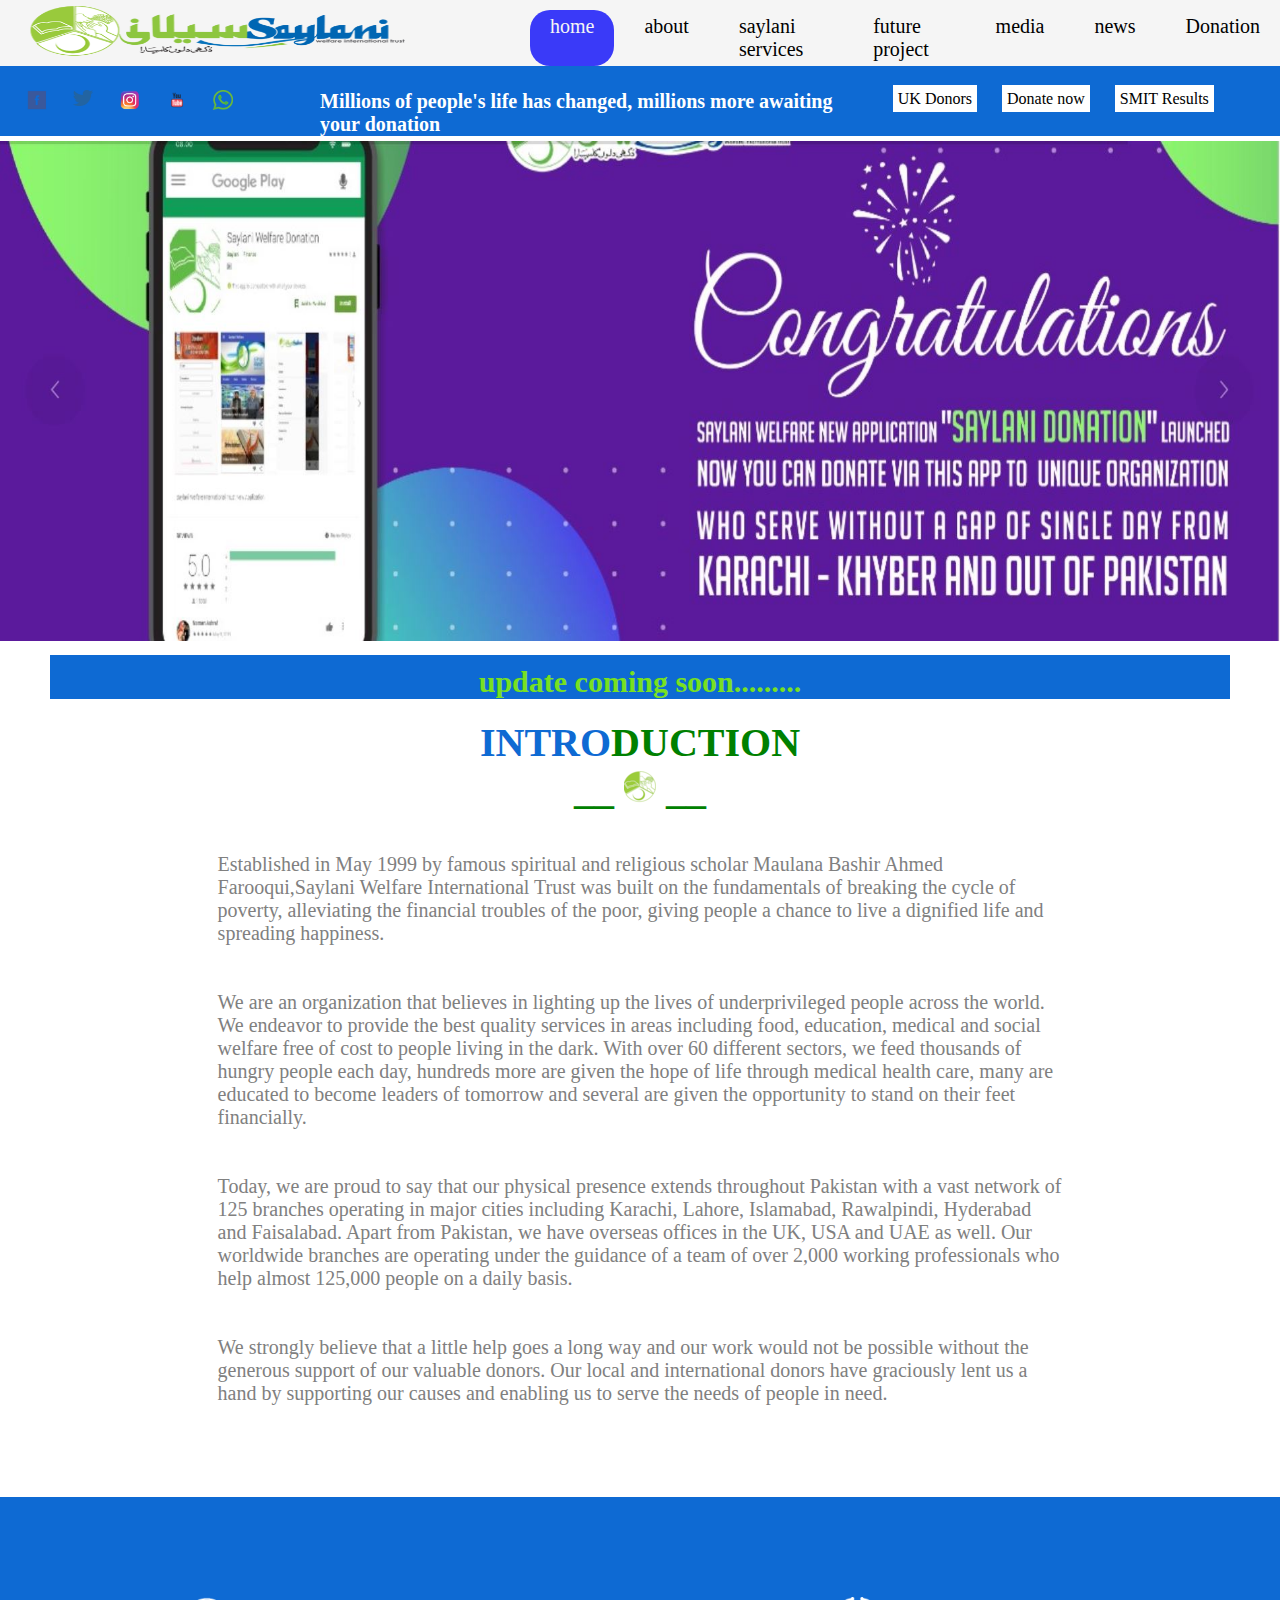
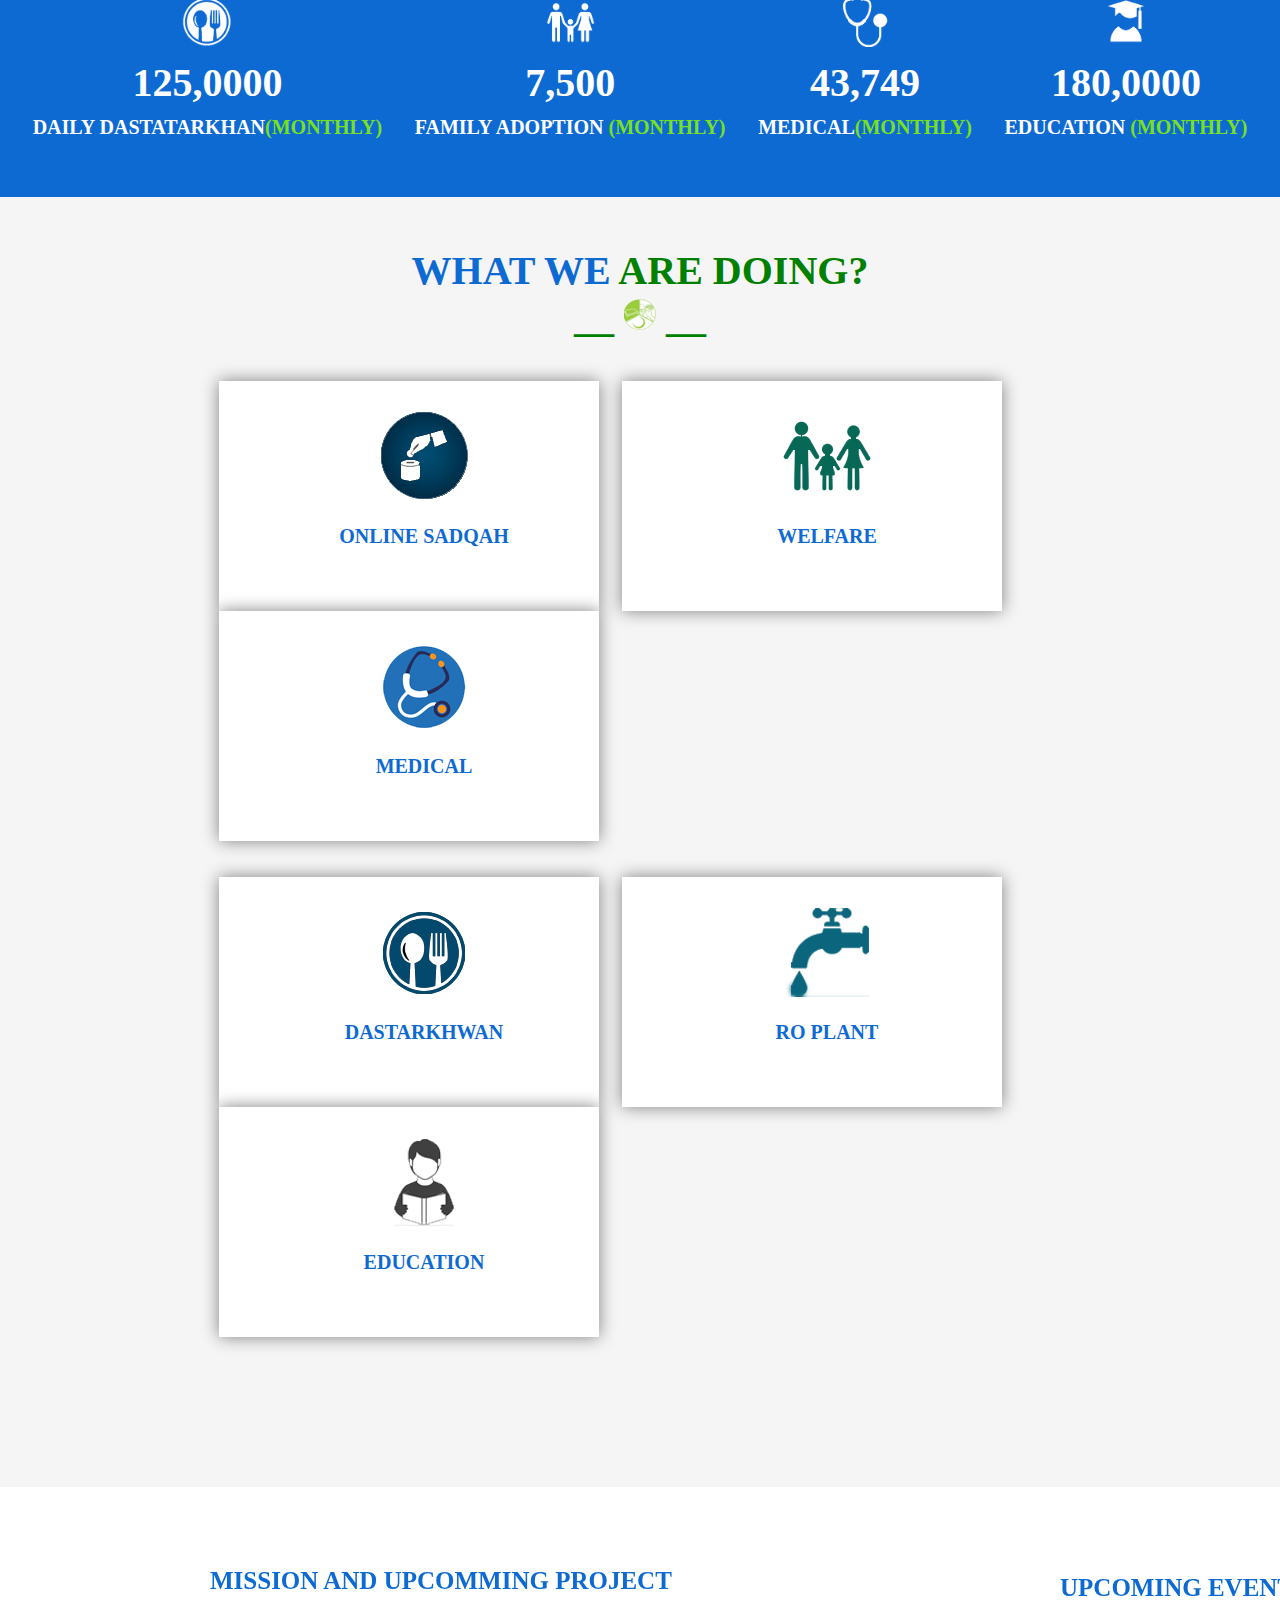
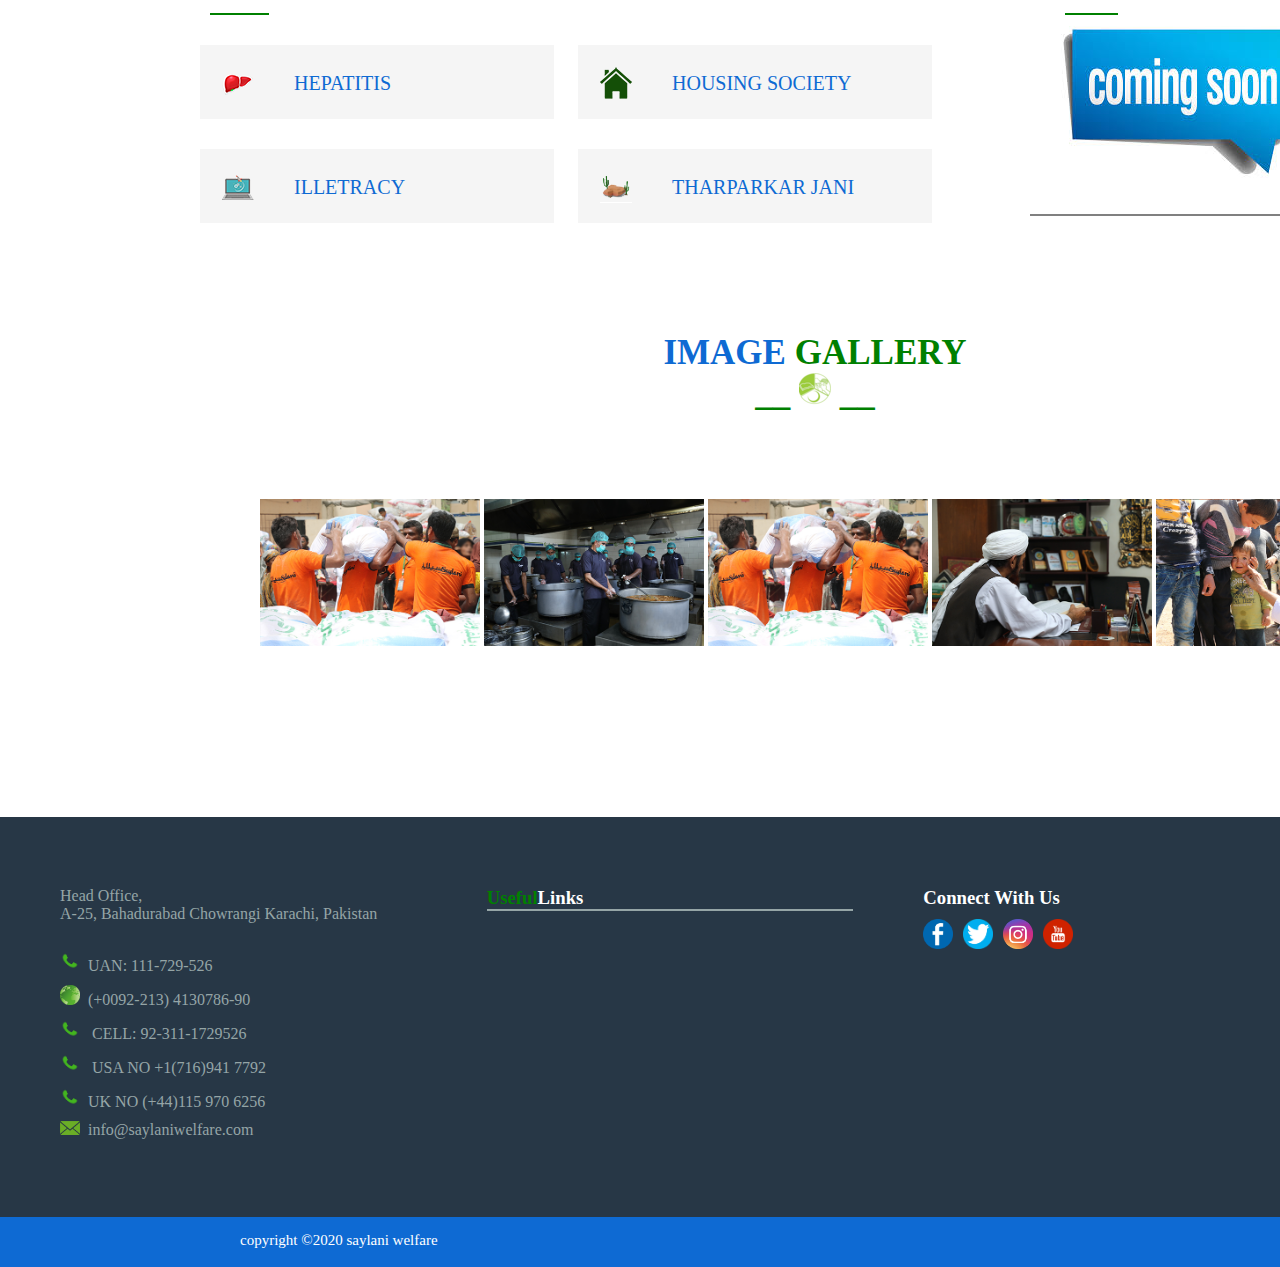
<file: index.html>
<!DOCTYPE html>
<html lang="en">
<head>
    <meta charset="UTF-8">
    <meta name="viewport" content="width=device-width, initial-scale=1.0">
    <title>Document</title>
    <link  href="style.css"  rel="stylesheet">
</head>
<body>
    <!-- fixed nav bar -->
    <header id="flex">
        <div class="hp">
          <img src="Saylani-logo.png" width="400px"
          height="60px">
        </div>
        <div  class="hi">
          <ul>
            <li class="pag"> home</li> 
                
                
            <li class="page">about</li>
              <li class="page">saylani services</li> 
               <li class="page"> future project</li>
                 <li class="page">media</li>
                 <li class="page">news</li>
                 <li class="page">Donation</li>
          </ul>
        </div>
    </header>
    
    
        <!-- nav bar 2 -->

    <nav id="position-styling">
       
        <ul>
            <div id="main-icons"> 
       <li class="space"> <a href="https://www.facebook.com/pg/saylaniwelfare">
        <img src="icons/facebook-icon.png" width="20px" alt="facebook"></a></li>
       <li class="space"><a href="https://twitter.com/OfficialSwit">
        <img src= "icons/download.png" width="20px" alt="twitter"></a> </li>    
        <li class="space" ><a href="https://www.instagram.com/saylaniwelfare/">
            <img src="icons/instagram.jpg" width="20px" alt="instagram"></a></li>
        <li class="space" ><a href="https://www.youtube.com/c/SaylaniWelfareTrustOfficialPage">
            <img src="icons/youtube.png" width="20px" alt="youtube"></a></li>
        <li  class="space"> <a href="https://wa.me/923331201585"><img src="icons/whatsapp.jpg" width="20px" height="20px" alt="whatsapp"></a>
        </ul>    
   
    </div> 
     

    <h4 class="main-writeup">Millions of people's life has changed, millions more awaiting your donation</h4>

    <div class="head-buttons">
        <ul>     
            <li> <a href="#" class="hbstyle"> UK Donors</a></li> 
            <li>  <a href="#" class="hbstyle">Donate now</a></li> 
            <li> <a href="#" class="hbstyle">SMIT Results</a></li> 
          </ul> 
    </div>

            
    </nav> 



<img src="ha.jpg" width="100%" height="500px" style="margin-right: 10px; margin-top: 5px;" >

<!-- slide -->
<Div id="after-image">

 <h1 class="text-lgreen">update coming soon......... </h1>
</Div>

<!-- introduction section -->

<div id="just">

    <div class="box-1">   
        <h1 class="text-blue">INTRO<span class="text-green">DUCTION </span> <br>
            <span class="text-green">__</span> 
            <img src="favicon.png"> <span class="text-green">__ </span>
        
        </h1>
        
    </div>
<div class="paragraps">
    <p>
    Established in May 1999 by famous spiritual and religious scholar Maulana Bashir Ahmed Farooqui,Saylani Welfare International Trust was built on the fundamentals of breaking the cycle of poverty,
    alleviating the financial troubles of the poor, giving people a chance to live a dignified life and spreading happiness.</p>
    <br>  
    <br>
    
    <p>
    We are an organization that believes in lighting up the lives of underprivileged people across the world.
     We endeavor to provide the best quality services in areas including food, education, medical and social welfare free of cost to people living in the dark.
      With over 60 different sectors, we feed thousands of hungry people each day, hundreds more are given the hope of life through medical health care,
       many are educated to become leaders of tomorrow and several are given the opportunity to stand on their feet financially.</p>
        <br>
        <br>
  <p> 
    Today, we are proud to say that our physical presence extends throughout Pakistan with a vast network of 125 branches operating in major cities including Karachi, Lahore, Islamabad, Rawalpindi, Hyderabad and Faisalabad.
     Apart from Pakistan, we have overseas offices in the UK, USA and UAE as well.
      Our worldwide branches are operating under the guidance of a team of over 2,000 working professionals who help almost 125,000 people on a daily basis.</p> 
   <br>
   <br>
      <p>
    We strongly believe that a little help goes a long way and our work would not be possible without the generous support of our valuable donors. 
    Our local and international donors have graciously lent us a hand by supporting our causes and enabling us to serve the needs of people in need.</p> 
    <br>
    <br>
    <br>
    <br>
</div>

</div>
<!-- middle blue bar -->
<div id="middle-blue-bar-with-numbers">
      
    <div>

        <span><img src="spoon.png" width="50px">
        <h1>125,0000</h1>
        <h2>DAILY DASTATARKHAN<span class="text-lgreen">(MONTHLY)</span></h2></span>
        <span><img src="family.png" width="50px">
            <h1>7,500</h1>
            <h2>FAMILY ADOPTION <span class="text-lgreen">(MONTHLY)</span></h2></span>

            <span><img src="medical-icon-png.png" width="50px">
                <h1>43,749</h1>
                <h2>MEDICAL<span class="text-lgreen">(MONTHLY)</span></h2></span>

            <span><img src="education-png-icon-3.png" width="50px">
                <h1>180,0000</h1>
                <h2>EDUCATION <span class="text-lgreen">(MONTHLY)</span></h2></span>
                
            </div>   
    </div>
                <!--what we are doing section  -->
<div id=opening>
        
    <div class="box-1">   
        <h1 class="text-blue">WHAT WE <span class="text-green"> ARE  DOING? </span> <br>
            <span class="text-green">__</span> 
            <img src="favicon.png"> <span class="text-green">__ </span>
        
        </h1>
        
    </div>
      
      <!-- what we are doning first 3  inline boxes  -->
    <div id="first">

    <div class="start">
        <img src="./what we are doing/onlinesadqah.png">
        <h1>ONLINE SADQAH</h1>
                        </div>

    <div class="start">
        <img src="./what we are doing/welfare.png">
        <h1>WELFARE</h1>
                      </div>
    <div class="start">
        <img src="./what we are doing/medical.png">
        <h1>MEDICAL</h1>
                    </div>

</div>
    <!------------------- -->
    <br>
    <br> 
    <!------------------- -->
      <!-- what we are doning last 3  inline boxes  -->
    <div id=last>

    <div class="start-continue">
        <img src="./what we are doing/Dastarkhwan.png">
        <h1>DASTARKHWAN</h1>
                         </div>

    
    <div class="start-continue">
        <img src="./what we are doing/ROPLANT.png">
        <h1>RO PLANT</h1>
                         </div>
    
    <div class="start-continue">
        <img src="./what we are doing/education.png">
        <h1>EDUCATION</h1>
                          </div>
    
      </div>
</div>
<!---------------- -->
        <!-- mission and upcomming section -->
<div ID=future>
    <h1 class="underline">MISSION AND UPCOMMING PROJECT</h1>
    
    

<div class="content-1">
    <span><img src="./mission/Hepatitis.png" ></span> 
    <span class="move">HEPATITIS</span> 
</div>

<div class="content-1">
    <span><img src="./mission/housing.png"></span>
    <span class="move">HOUSING SOCIETY</span> 
</div>

<br>

<div class="content-2">
    <span><img src="./mission/IT.png"></span>
        <span class="move">ILLETRACY</span> 
</div>

<div class="content-2">
    <span><img src="./mission/tharparkar.png"></span>
    <span class="move">THARPARKAR JANI</span>  
</div>

<div id="left">


    <h1>UPCOMING EVENTS</h1>
    <span><img src="./mission/images.jpg" style="padding-left: 15px;" ></span>

</div>

<div id="bottom-images">
    
    <h1> <Span class="text-blue">IMAGE</Span> <span class="text-green">GALLERY </span>
         <br>  <span class="text-green">__</span> 
          <img src="favicon.png"> <span class="text-green">__ </span></h1>
    
    <div class="cbimage">
    <span><img src="images/rashan 1.jpg" width="220px"></span> 
    <span><img src="images/food (1).jpg" width="220px" ></span> 
    <span><img src="images/rashan2.jpg" width="220px"></span> 
    <span><img src="images/hazrat.jpg" width="220px"></span> 
    <span><img src="images/hazrat2.jpg" width="220px"></span> 

        </div>
    </div>
</div>
<!-- mission and upcomming ends -->


<!-- footer items -->
<footer>
<div id="footer-start">
<div class="footer-contact">
    
    <p>
        Head Office,<br>
A-25, Bahadurabad Chowrangi Karachi, Pakistan
    </p>
    <br>
    <ul>
        <li class="space"> <img src="./footer icons/contact.png" width="20px"><Span class="left">UAN: 111-729-526</Span></li> 
        <li class="space"> <img src="./footer icons/green.png" width="20px"><Span class="left">(+0092-213) 4130786-90</Span></li>
        <li class="space"> <img src="./footer icons/contact.png" width="20px"> <Span class="left">CELL: 92-311-1729526</Span></li>
       <li class="space"> <img src="./footer icons/contact.png" width="20px"> <Span class="left">USA NO +1(716)941 7792</Span></li> 
       <li class="space"> <img src="./footer icons/contact.png" width="20px"><Span class="left">UK NO (+44)115 970 6256</Span></li>  
        <li class="space"><img src="./footer icons/mail.png" width="20px"><span class="left">info@saylaniwelfare.com</span></li>   

    </ul>
</div>

<div class="footer-contact">
    <h3 class="ha  "><span class="text-green">Useful</span>Links</h3>  
    
</div>

<div class="footer-contact">
    <h3 class="cwu">Connect With Us</h3> 
    <ul id="hy">
        <li class="footer-icon-img"><img src="./footer icons/facebook.png" width="30px"> </li>
        <li class="footer-icon-img"><img src="./footer icons/twitter.png" width="30px"></li>
        <li class="footer-icon-img"><img src="./footer icons/instagram.png" width="30px"></li>
        <li class="footer-icon-img"><img src="./footer icons/youtube.png" width="30px"></li>
    </ul>



</div>


</div>

<div id="footer-end">
<div class="cr"> copyright &copy;2020 saylani welfare</div>



</div>








</footer>

































</body>
</html>
</file>
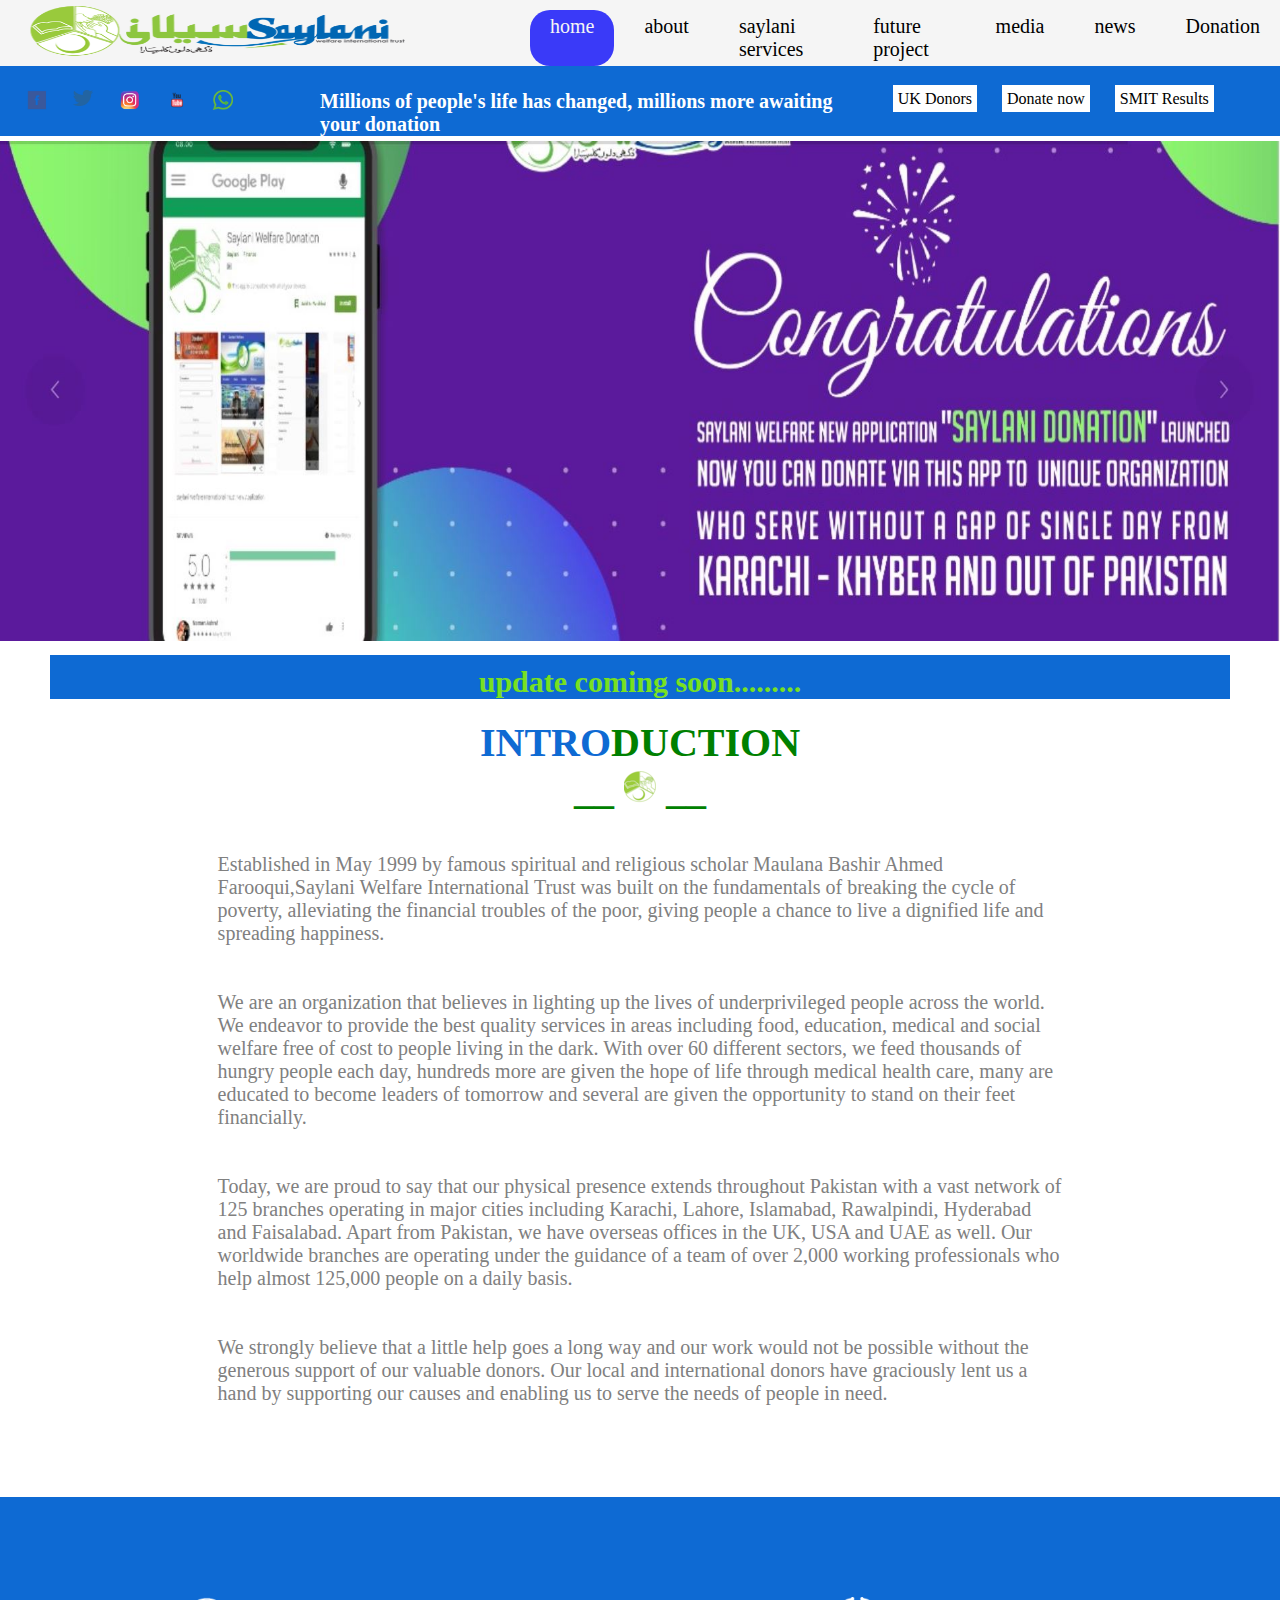
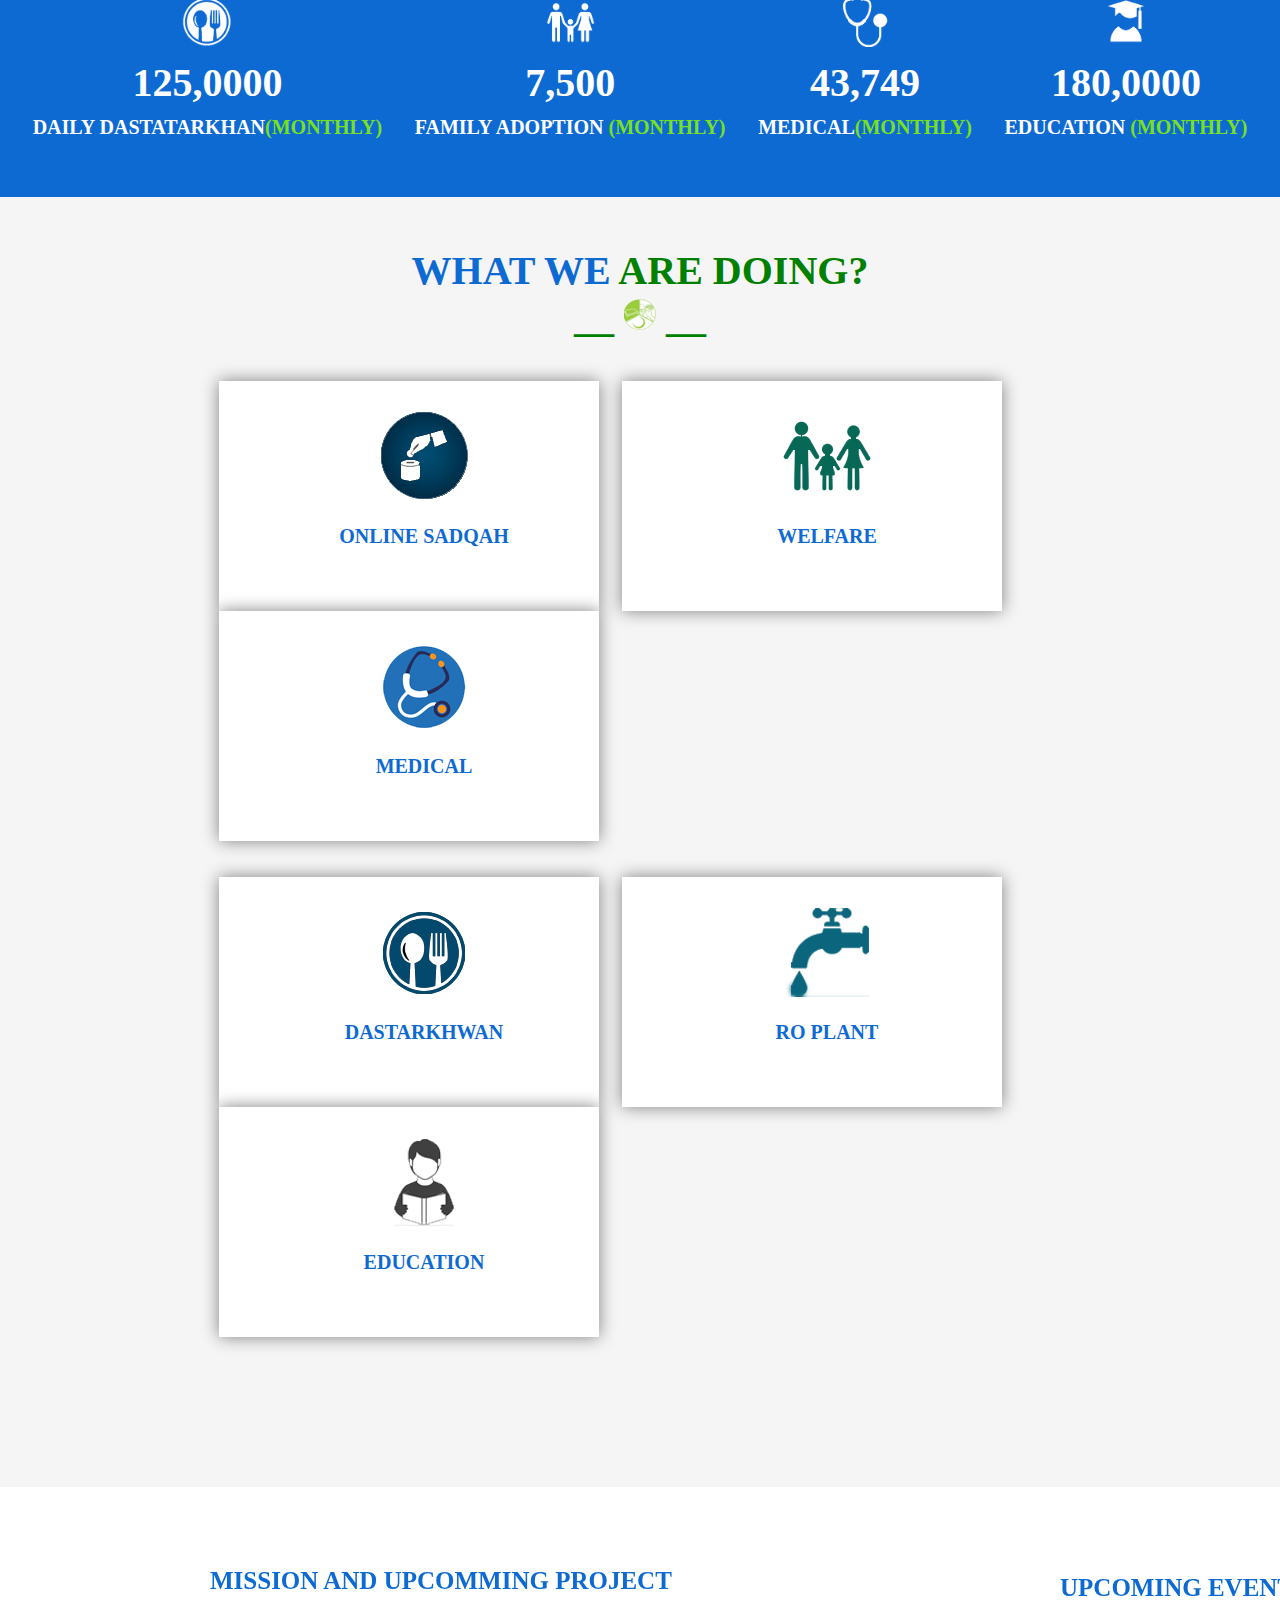
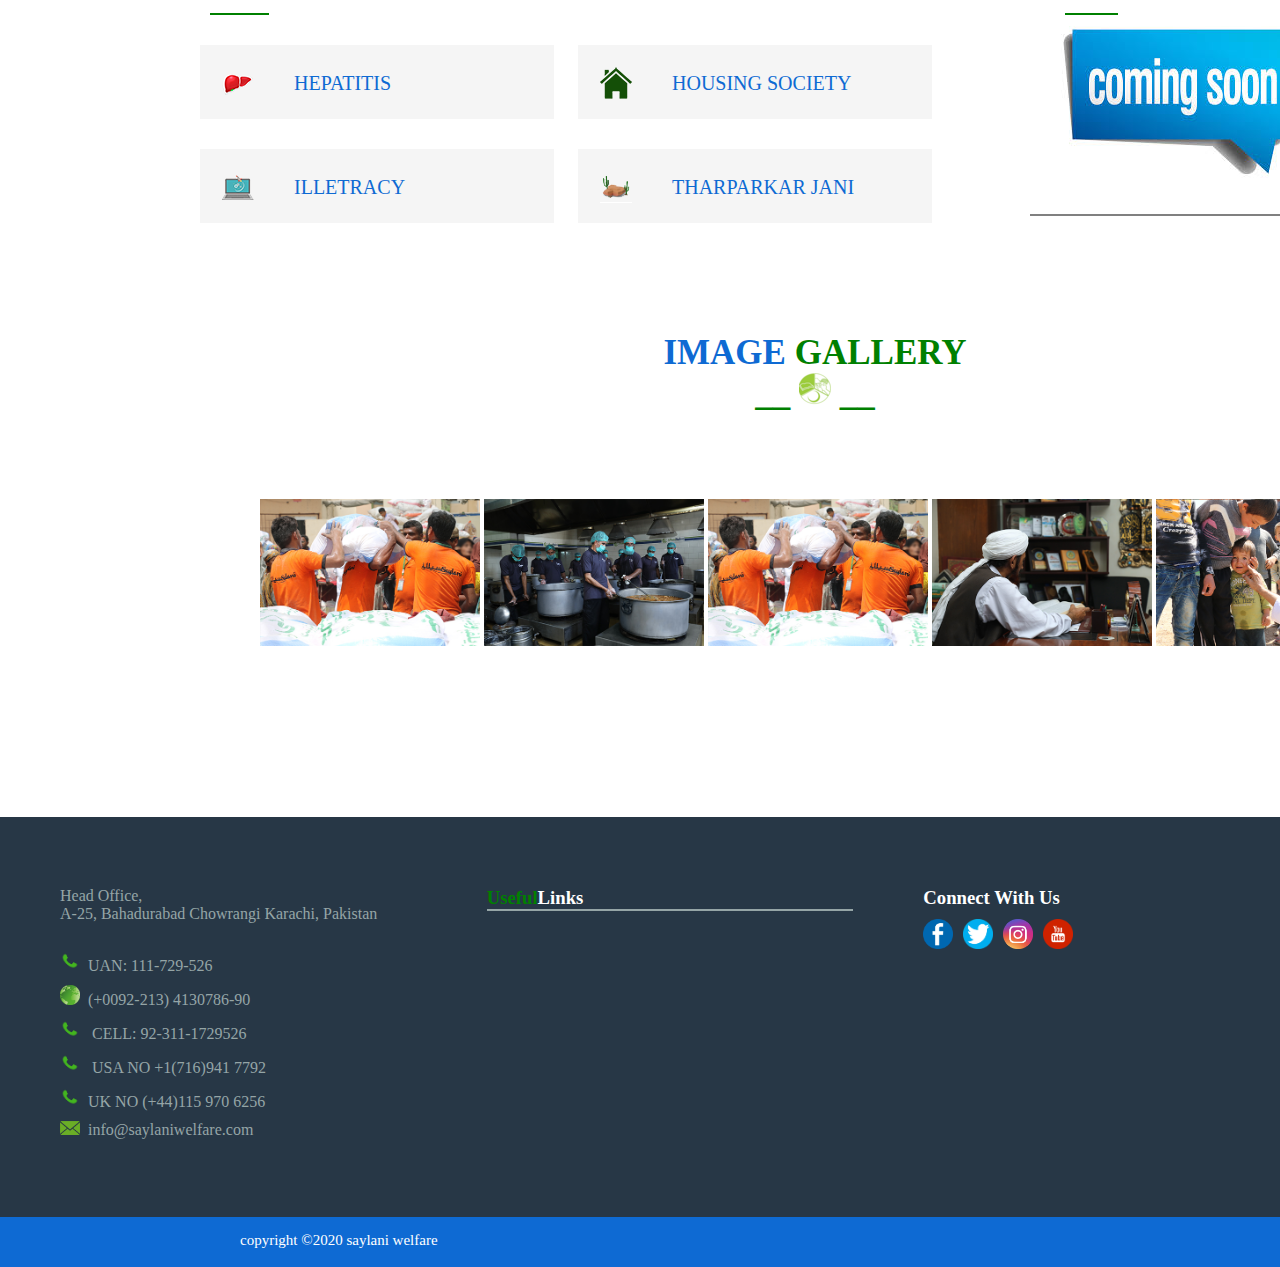
<file: index3.html>
<!DOCTYPE html>
<html lang="en">
<head>
    <meta charset="UTF-8">
    <meta name="viewport" content="width=device-width, initial-scale=1.0">
    <title>Document</title>
    <link  href="style1.css"  rel="stylesheet">
</head>
<body>
    <!-- fixed nav bar -->
    <header id="flex">
        <div class="hp">
          <img src="Saylani-logo.png" width="400px"
          height="60px">
        </div>
        <div  class="hi">
          <ul>
            <li class="pag"> home</li> 
                
                
            <li class="page">about</li>
              <li class="page">saylani services</li> 
               <li class="page"> future project</li>
                 <li class="page">media</li>
                 <li class="page">news</li>
                 <li class="page">Donation</li>
          </ul>
        </div>
    </header>
    
    
        <!-- nav bar 2 -->

    <nav id="position-styling">
       
        <ul>
            <div id="main-icons"> 
       <li class="space"> <a href="https://www.facebook.com/pg/saylaniwelfare">
        <img src="icons/facebook-icon.png" width="20px" alt="facebook"></a></li>
       <li class="space"><a href="https://twitter.com/OfficialSwit">
        <img src= "icons/download.png" width="20px" alt="twitter"></a> </li>    
        <li class="space" ><a href="https://www.instagram.com/saylaniwelfare/">
            <img src="icons/instagram.jpg" width="20px" alt="instagram"></a></li>
        <li class="space" ><a href="https://www.youtube.com/c/SaylaniWelfareTrustOfficialPage">
            <img src="icons/youtube.png" width="20px" alt="youtube"></a></li>
        <li  class="space"> <a href="https://wa.me/923331201585"><img src="icons/whatsapp.jpg" width="20px" height="20px" alt="whatsapp"></a>
        </ul>    
   
    </div> 
     

    <h4 class="main-writeup">Millions of people's life has changed, millions more awaiting your donation</h4>

    <div class="head-buttons">
        <ul>     
            <li> <a href="#" class="hbstyle"> UK Donors</a></li> 
            <li>  <a href="#" class="hbstyle">Donate now</a></li> 
            <li> <a href="#" class="hbstyle">SMIT Results</a></li> 
          </ul> 
    </div>

            
    </nav> 



<img src="ha.jpg" width="100%" height="500px" style="margin-right: 10px; margin-top: 5px;" >

<!-- slide -->
<Div id="after-image">

 <h1 class="text-lgreen">update coming soon......... </h1>
</Div>

<!-- introduction section -->

<div id="just">

    <div class="box-1">   
        <h1 class="text-blue">INTRO<span class="text-green">DUCTION </span> <br>
            <span class="text-green">__</span> 
            <img src="favicon.png"> <span class="text-green">__ </span>
        
        </h1>
        
    </div>
<div class="paragraps">
    <p>
    Established in May 1999 by famous spiritual and religious scholar Maulana Bashir Ahmed Farooqui,Saylani Welfare International Trust was built on the fundamentals of breaking the cycle of poverty,
    alleviating the financial troubles of the poor, giving people a chance to live a dignified life and spreading happiness.</p>
    <br>  
    <br>
    
    <p>
    We are an organization that believes in lighting up the lives of underprivileged people across the world.
     We endeavor to provide the best quality services in areas including food, education, medical and social welfare free of cost to people living in the dark.
      With over 60 different sectors, we feed thousands of hungry people each day, hundreds more are given the hope of life through medical health care,
       many are educated to become leaders of tomorrow and several are given the opportunity to stand on their feet financially.</p>
        <br>
        <br>
  <p> 
    Today, we are proud to say that our physical presence extends throughout Pakistan with a vast network of 125 branches operating in major cities including Karachi, Lahore, Islamabad, Rawalpindi, Hyderabad and Faisalabad.
     Apart from Pakistan, we have overseas offices in the UK, USA and UAE as well.
      Our worldwide branches are operating under the guidance of a team of over 2,000 working professionals who help almost 125,000 people on a daily basis.</p> 
   <br>
   <br>
      <p>
    We strongly believe that a little help goes a long way and our work would not be possible without the generous support of our valuable donors. 
    Our local and international donors have graciously lent us a hand by supporting our causes and enabling us to serve the needs of people in need.</p> 
    <br>
    <br>
    <br>
    <br>
</div>

</div>
<!-- middle blue bar -->
<div id="middle-blue-bar-with-numbers">
      
    <div>

        <span><img src="spoon.png" width="50px">
        <h1>125,0000</h1>
        <h2>DAILY DASTATARKHAN<span class="text-lgreen">(MONTHLY)</span></h2></span>
        <span><img src="family.png" width="50px">
            <h1>7,500</h1>
            <h2>FAMILY ADOPTION <span class="text-lgreen">(MONTHLY)</span></h2></span>

            <span><img src="medical-icon-png.png" width="50px">
                <h1>43,749</h1>
                <h2>MEDICAL<span class="text-lgreen">(MONTHLY)</span></h2></span>

            <span><img src="education-png-icon-3.png" width="50px">
                <h1>180,0000</h1>
                <h2>EDUCATION <span class="text-lgreen">(MONTHLY)</span></h2></span>
                
            </div>   
    </div>
                <!--what we are doing section  -->
<div id=opening>
        
    <div class="box-1">   
        <h1 class="text-blue">WHAT WE <span class="text-green"> ARE  DOING? </span> <br>
            <span class="text-green">__</span> 
            <img src="favicon.png"> <span class="text-green">__ </span>
        
        </h1>
        
    </div>
      
      <!-- what we are doning first 3  inline boxes  -->
    <div id="first">

    <div class="start">
        <img src="./what we are doing/onlinesadqah.png">
        <h1>ONLINE SADQAH</h1>
                        </div>

    <div class="start">
        <img src="./what we are doing/welfare.png">
        <h1>WELFARE</h1>
                      </div>
    <div class="start">
        <img src="./what we are doing/medical.png">
        <h1>MEDICAL</h1>
                    </div>

</div>
    <!------------------- -->
    <br>
    <br> 
    <!------------------- -->
      <!-- what we are doning last 3  inline boxes  -->
    <div id=last>

    <div class="start-continue">
        <img src="./what we are doing/Dastarkhwan.png">
        <h1>DASTARKHWAN</h1>
                         </div>

    
    <div class="start-continue">
        <img src="./what we are doing/ROPLANT.png">
        <h1>RO PLANT</h1>
                         </div>
    
    <div class="start-continue">
        <img src="./what we are doing/education.png">
        <h1>EDUCATION</h1>
                          </div>
    
      </div>
</div>
<!---------------- -->
        <!-- mission and upcomming section -->
<div ID=future>
    <h1 class="underline">MISSION AND UPCOMMING PROJECT</h1>
    
    

<div class="content-1">
    <span><img src="./mission/Hepatitis.png" ></span> 
    <span class="move">HEPATITIS</span> 
</div>

<div class="content-1">
    <span><img src="./mission/housing.png"></span>
    <span class="move">HOUSING SOCIETY</span> 
</div>

<br>

<div class="content-2">
    <span><img src="./mission/IT.png"></span>
        <span class="move">ILLETRACY</span> 
</div>

<div class="content-2">
    <span><img src="./mission/tharparkar.png"></span>
    <span class="move">THARPARKAR JANI</span>  
</div>

<div id="left">


    <h1>UPCOMING EVENTS</h1>
    <span><img src="./mission/images.jpg" style="padding-left: 15px;" ></span>

</div>

<div id="bottom-images">
    
    <h1> <Span class="text-blue">IMAGE</Span> <span class="text-green">GALLERY </span>
         <br>  <span class="text-green">__</span> 
          <img src="favicon.png"> <span class="text-green">__ </span></h1>
    
    <div class="cbimage">
    <span><img src="images/rashan 1.jpg" width="220px"></span> 
    <span><img src="images/food (1).jpg" width="220px" ></span> 
    <span><img src="images/rashan2.jpg" width="220px"></span> 
    <span><img src="images/hazrat.jpg" width="220px"></span> 
    <span><img src="images/hazrat2.jpg" width="220px"></span> 

        </div>
    </div>
</div>
<!-- mission and upcomming ends -->


<!-- footer items -->
<footer>
<div id="footer-start">
<div class="footer-contact">
    
    <p>
        Head Office,<br>
A-25, Bahadurabad Chowrangi Karachi, Pakistan
    </p>
    <br>
    <ul>
        <li class="space"> <img src="./footer icons/contact.png" width="20px"><Span class="left">UAN: 111-729-526</Span></li> 
        <li class="space"> <img src="./footer icons/green.png" width="20px"><Span class="left">(+0092-213) 4130786-90</Span></li>
        <li class="space"> <img src="./footer icons/contact.png" width="20px"> <Span class="left">CELL: 92-311-1729526</Span></li>
       <li class="space"> <img src="./footer icons/contact.png" width="20px"> <Span class="left">USA NO +1(716)941 7792</Span></li> 
       <li class="space"> <img src="./footer icons/contact.png" width="20px"><Span class="left">UK NO (+44)115 970 6256</Span></li>  
        <li class="space"><img src="./footer icons/mail.png" width="20px"><span class="left">info@saylaniwelfare.com</span></li>   

    </ul>
</div>

<div class="footer-contact">
    <h3 class="ha  "><span class="text-green">Useful</span>Links</h3>  
    
</div>

<div class="footer-contact">
    <h3 class="cwu">Connect With Us</h3> 
    <ul id="hy">
        <li class="footer-icon-img"><img src="./footer icons/facebook.png" width="30px"> </li>
        <li class="footer-icon-img"><img src="./footer icons/twitter.png" width="30px"></li>
        <li class="footer-icon-img"><img src="./footer icons/instagram.png" width="30px"></li>
        <li class="footer-icon-img"><img src="./footer icons/youtube.png" width="30px"></li>
    </ul>



</div>


</div>

<div id="footer-end">
<div class="cr"> copyright &copy;2020 saylani welfare</div>



</div>








</footer>

































</body>
</html>
</file>
<file: style.css>
*{ 
     padding: 0;
    margin: 0;
    text-decoration: none; 
    list-style: none;
    font-family: 'Times New Roman', Times, serif;

}

/* fixed nav bar  */
#flex{
    display: inline-flex;
    
    background-color: whitesmoke;
    position: fixed;
    width:100%;
    top: 0;

}

.hp{
    padding-top: 0;
    margin-left: 20px;
    padding-bottom:0 ;

}
.hi{
    

    padding-top: 0;
    margin-left: 100px;
    padding-bottom:0 ;


}
 .hi ul{
     display: inline-flex;
    
     margin-top: 10px;
 }

 .pag{
     background-color:rgba(45, 45, 248, 0.938);
     padding-right: 20px;
    padding-left: 20px;
    padding-top: 5px;
    padding-bottom: 5px;
    margin-left: 10px;
    font-size: 20px;
    border-radius: 20px;
    color: whitesmoke;
 }
 .page{

   
    background-color:whitesmoke;
    margin-left: 10px;
    
    padding-right: 20px;
    padding-left: 20px;
    padding-top: 5px;
    padding-bottom: 5px;
    
    font-size: 20px;
    border-radius: 20px;
 }
.page:hover{
    background-color: rgba(45, 45, 248, 0.938);
    color: white;
}

/*  (styling ends) */


/*   nav bar-2 */

 nav{    
    background-color: #0E6AD3;
    max-width:100%;   
    display: flex;
}

 #main-icons{
    
    list-style: none;
   
    display:inline-flex;
    width:260px ;
    justify-content: space-evenly;
    box-shadow: 0 0 0 4px none;
    transition: background 0.2s, color 0.2s;	
    margin-top: 10px;
}

li.space:hover {
	background: rgba(255,255,255,1);
	color: #64bb5d;
}
  
h4.main-writeup{
    
    padding-top: 20px;
    padding-left: 30px;
    width: 43%;
    margin-left: 30px;
    color: white;
    font-size: 20px;
}
     
  .head-buttons{
       
        width: 400px;
        margin: 20px;
           } 
           .head-buttons li{
               display: inline;
               padding-left: 20px;
               list-style: none;
               text-decoration: none;
           }
            
  .hbstyle{
    color: black;
    background-color: white ;
    padding: 5px;
    margin-right: 1px; 

  } 
#position-styling{
    padding-top: 70px;
    width: 100%;

}

/*  (styling ends) */


    

    /* after main image blue bar  */


 
 #after-image h1{    
     text-align: center;
     background-color:#0E6AD3;
     font-size: 30px;
     margin: 10px 50px;
     


 }
 /*  (styling ends) */

 /* introduction paragraph */

 .paragraps{

        font-size: 20px;
        font-family: sans-serif;
        margin-right: 17%;
        margin-left: 17%;
        justify-content: center;
        color: gray;
        
 }
#intro{
    background-color: whitesmoke;
    padding-top: 40px;
    padding-bottom: 50px;

}
 /* styling ends */

/* middle blue bar styling */

#middle-blue-bar-with-numbers{

    background-color:#0E6AD3 ;
    max-width: 100%;
}

#middle-blue-bar-with-numbers div{
    font-size: 10px;
    color: white;
    display: flex;
    justify-content:space-evenly;
    margin-top: 0px;
    margin-bottom: 50px;
    width: 100%;
    height: 200px;
    text-align: center;
    padding-top: 100px;
    
}

div h1{
    font-size: 40px;
    text-align: center;
    padding-top: 10px;
}   

div h2{
    font-size: 20px;
    padding-top: 10px;
}



/* what we are doing */

#opening{
    background-color:whitesmoke;
     width: 100%;
     height: auto;
     margin-top: -50px;
     padding-top: 40px;
     padding-bottom:150px;
     

}
.box-1{

    
    padding-bottom: 40px;
}


.start{
    display: inline-block;
    text-align: center;
    background-color: white;
    margin-left: 19px;
    padding-left: 30px;
    width:350px;
    height:200px;
    justify-content: space-evenly;
    padding-top: 30px;
    box-shadow: 0px 0 16px grey;

}

.start-continue{
    display: inline-block;
    text-align: center;
    background-color: white;
    box-shadow: 0px 0 16px grey;
    margin-left: 19px;
    padding-left: 30px; 
    width:350px;
    height:200px;
    padding-top: 30px;
}

#first{

    justify-content: space-evenly;
    padding-left:200px;
}

#last{
    justify-content: space-evenly;
    padding-left:200px;
}
#first div h1{
    font-size: 20px;
    color: #0E6AD3 ;
    padding-top: 20px;
}
#last div h1{
font-size: 20px;
color: #0E6AD3 ;
padding-top: 20px;
}
/* styling ends */

#future {

background-color: white;
width: 1200px;
height:930px ;
margin-left: 180px;

}

#future h1 {

    font-size: 25px;
    text-align: left;
    margin-left: 30px ;
    padding-top: 80px;


}   





.content-1,.content-2{
    display: inline-flex;
        width: 330px;
        height: 50px;
        border: solid 2px whitesmoke;
        background-color:whitesmoke ;
        margin-left: 20px;
        margin-top: 30px;
        padding-left: 20px;
        
        padding-top:20px ;
    
}

 span.move{
 
 padding-top: 5px;
 color: #0E6AD3;
 font-size: 20px;
 padding-left: 40px;

} 

.underline{
    
     color: #0E6AD3;
     position: relative;
     padding-bottom:20px ;
     



    }
    #left{
        position: relative;

    }

.underline::after{
    content:'';
    height:2px ;
    width:5% ;
    background: green;
    position: absolute;
    left:0 ;
    bottom:0 ;
}


#left::after{
    content:'';
    height:2px ;
    width:15% ;
    margin-left:10% ;
    margin-top: 3%;
    background: green;
    position: absolute;
    left: 0;
}





#left{
    color:#0E6AD3;
    float:right;
    width: 350px;
    height:320px;
    margin-top: -225px;
    
    border-bottom: gray 2px solid;
        

}

#bottom-images  h1 {
    
    font-size: 35px;
    margin-top: 30px;   
    margin-bottom: 20px;
    
    display:block;
    padding-bottom: 65px;
    text-align: center;
    margin-left: 70px;
    color:#0E6AD3;
}
 .cbimage{            /*content bottom images  */
        padding-left: 80px;
        

}

.text-blue{
    color: #0E6AD3;
}
.text-green{
    color: green;
}

.text-lgreen{
    color: #78E021;
}

#footer-start{

    width: 100%;
    height: 400px;
    background-color: #273746;
    display: inline-flex;
}   


#footer-end{
width: 100%;
height: 50px;
background-color: #0E6AD3 ;

}

 .cr{                             
    
    color: white;
    font-size: 15px;
    padding-left: 240px;
    padding-top: 15px;
}

.footer-contact {
    
    width: 400px;
    height: 300px;
    padding-left: 20px;
    margin-top: 40px;
    margin-left: 40px;
    justify-content: space-between;
    color:#95A5A6;
    padding-top: 30px;
    list-style: none ;
}



.ha{
    color: white;    
    border-bottom: #95A5A6 2px solid;

}
.cwu{
    color: white;
    padding-bottom: 10px;
    padding-left: 10px;

}

#hy{
    
    display: flex;
    list-style: none ;
    

}
.space{
    padding-top: 10px;
}
.left{
    padding-left: 8px;
}

.footer-icon-img{
    padding-left: 10px;
}
</file>
<file: style1.css>
*{ 
     padding: 0;
    margin: 0;
    text-decoration: none; 
    list-style: none;
    font-family: 'Times New Roman', Times, serif;

}

/* fixed nav bar  */
#flex{
    display: inline-flex;
    
    background-color: whitesmoke;
    position: fixed;
    width:100%;
    top: 0;

}

.hp{
    padding-top: 0;
    margin-left: 20px;
    padding-bottom:0 ;

}
.hi{
    

    padding-top: 0;
    margin-left: 100px;
    padding-bottom:0 ;


}
 .hi ul{
     display: inline-flex;
    
     margin-top: 10px;
 }

 .pag{
     background-color:rgba(45, 45, 248, 0.938);
     padding-right: 20px;
    padding-left: 20px;
    padding-top: 5px;
    padding-bottom: 5px;
    margin-left: 10px;
    font-size: 20px;
    border-radius: 20px;
    color: whitesmoke;
 }
 .page{

   
    background-color:whitesmoke;
    margin-left: 10px;
    
    padding-right: 20px;
    padding-left: 20px;
    padding-top: 5px;
    padding-bottom: 5px;
    
    font-size: 20px;
    border-radius: 20px;
 }
.page:hover{
    background-color: rgba(45, 45, 248, 0.938);
    color: white;
}

/*  (styling ends) */


/*   nav bar-2 */

 nav{    
    background-color: #0E6AD3;
    max-width:100%;   
    display: flex;
}

 #main-icons{
    
    list-style: none;
   
    display:inline-flex;
    width:260px ;
    justify-content: space-evenly;
    box-shadow: 0 0 0 4px none;
    transition: background 0.2s, color 0.2s;	
    margin-top: 10px;
}

li.space:hover {
	background: rgba(255,255,255,1);
	color: #64bb5d;
}
  
h4.main-writeup{
    
    padding-top: 20px;
    padding-left: 30px;
    width: 43%;
    margin-left: 30px;
    color: white;
    font-size: 20px;
}
     
  .head-buttons{
       
        width: 400px;
        margin: 20px;
           } 
           .head-buttons li{
               display: inline;
               padding-left: 20px;
               list-style: none;
               text-decoration: none;
           }
            
  .hbstyle{
    color: black;
    background-color: white ;
    padding: 5px;
    margin-right: 1px; 

  } 
#position-styling{
    padding-top: 70px;
    width: 100%;

}

/*  (styling ends) */


    

    /* after main image blue bar  */


 
 #after-image h1{    
     text-align: center;
     background-color:#0E6AD3;
     font-size: 30px;
     margin: 10px 50px;
     


 }
 /*  (styling ends) */

 /* introduction paragraph */

 .paragraps{

        font-size: 20px;
        font-family: sans-serif;
        margin-right: 17%;
        margin-left: 17%;
        justify-content: center;
        color: gray;
        
 }
#intro{
    background-color: whitesmoke;
    padding-top: 40px;
    padding-bottom: 50px;

}
 /* styling ends */

/* middle blue bar styling */

#middle-blue-bar-with-numbers{

    background-color:#0E6AD3 ;
    max-width: 100%;
}

#middle-blue-bar-with-numbers div{
    font-size: 10px;
    color: white;
    display: flex;
    justify-content:space-evenly;
    margin-top: 0px;
    margin-bottom: 50px;
    width: 100%;
    height: 200px;
    text-align: center;
    padding-top: 100px;
    
}

div h1{
    font-size: 40px;
    text-align: center;
    padding-top: 10px;
}   

div h2{
    font-size: 20px;
    padding-top: 10px;
}



/* what we are doing */

#opening{
    background-color:whitesmoke;
     width: 100%;
     height: auto;
     margin-top: -50px;
     padding-top: 40px;
     padding-bottom:150px;
     

}
.box-1{

    
    padding-bottom: 40px;
}


.start{
    display: inline-block;
    text-align: center;
    background-color: white;
    margin-left: 19px;
    padding-left: 30px;
    width:350px;
    height:200px;
    justify-content: space-evenly;
    padding-top: 30px;
    box-shadow: 0px 0 16px grey;

}

.start-continue{
    display: inline-block;
    text-align: center;
    background-color: white;
    box-shadow: 0px 0 16px grey;
    margin-left: 19px;
    padding-left: 30px; 
    width:350px;
    height:200px;
    padding-top: 30px;
}

#first{

    justify-content: space-evenly;
    padding-left:200px;
}

#last{
    justify-content: space-evenly;
    padding-left:200px;
}
#first div h1{
    font-size: 20px;
    color: #0E6AD3 ;
    padding-top: 20px;
}
#last div h1{
font-size: 20px;
color: #0E6AD3 ;
padding-top: 20px;
}
/* styling ends */

#future {

background-color: white;
width: 1200px;
height:930px ;
margin-left: 180px;

}

#future h1 {

    font-size: 25px;
    text-align: left;
    margin-left: 30px ;
    padding-top: 80px;


}   





.content-1,.content-2{
    display: inline-flex;
        width: 330px;
        height: 50px;
        border: solid 2px whitesmoke;
        background-color:whitesmoke ;
        margin-left: 20px;
        margin-top: 30px;
        padding-left: 20px;
        
        padding-top:20px ;
    
}

 span.move{
 
 padding-top: 5px;
 color: #0E6AD3;
 font-size: 20px;
 padding-left: 40px;

} 

.underline{
    
     color: #0E6AD3;
     position: relative;
     padding-bottom:20px ;
     



    }
    #left{
        position: relative;

    }

.underline::after{
    content:'';
    height:2px ;
    width:5% ;
    background: green;
    position: absolute;
    left:0 ;
    bottom:0 ;
}


#left::after{
    content:'';
    height:2px ;
    width:15% ;
    margin-left:10% ;
    margin-top: 3%;
    background: green;
    position: absolute;
    left: 0;
}





#left{
    color:#0E6AD3;
    float:right;
    width: 350px;
    height:320px;
    margin-top: -225px;
    
    border-bottom: gray 2px solid;
        

}

#bottom-images  h1 {
    
    font-size: 35px;
    margin-top: 30px;   
    margin-bottom: 20px;
    
    display:block;
    padding-bottom: 65px;
    text-align: center;
    margin-left: 70px;
    color:#0E6AD3;
}
 .cbimage{            /*content bottom images  */
        padding-left: 80px;
        

}

.text-blue{
    color: #0E6AD3;
}
.text-green{
    color: green;
}

.text-lgreen{
    color: #78E021;
}

#footer-start{

    width: 100%;
    height: 400px;
    background-color: #273746;
    display: inline-flex;
}   


#footer-end{
width: 100%;
height: 50px;
background-color: #0E6AD3 ;

}

 .cr{                             
    
    color: white;
    font-size: 15px;
    padding-left: 240px;
    padding-top: 15px;
}

.footer-contact {
    
    width: 400px;
    height: 300px;
    padding-left: 20px;
    margin-top: 40px;
    margin-left: 40px;
    justify-content: space-between;
    color:#95A5A6;
    padding-top: 30px;
    list-style: none ;
}



.ha{
    color: white;    
    border-bottom: #95A5A6 2px solid;

}
.cwu{
    color: white;
    padding-bottom: 10px;
    padding-left: 10px;

}

#hy{
    
    display: flex;
    list-style: none ;
    

}
.space{
    padding-top: 10px;
}
.left{
    padding-left: 8px;
}

.footer-icon-img{
    padding-left: 10px;
}
</file>
